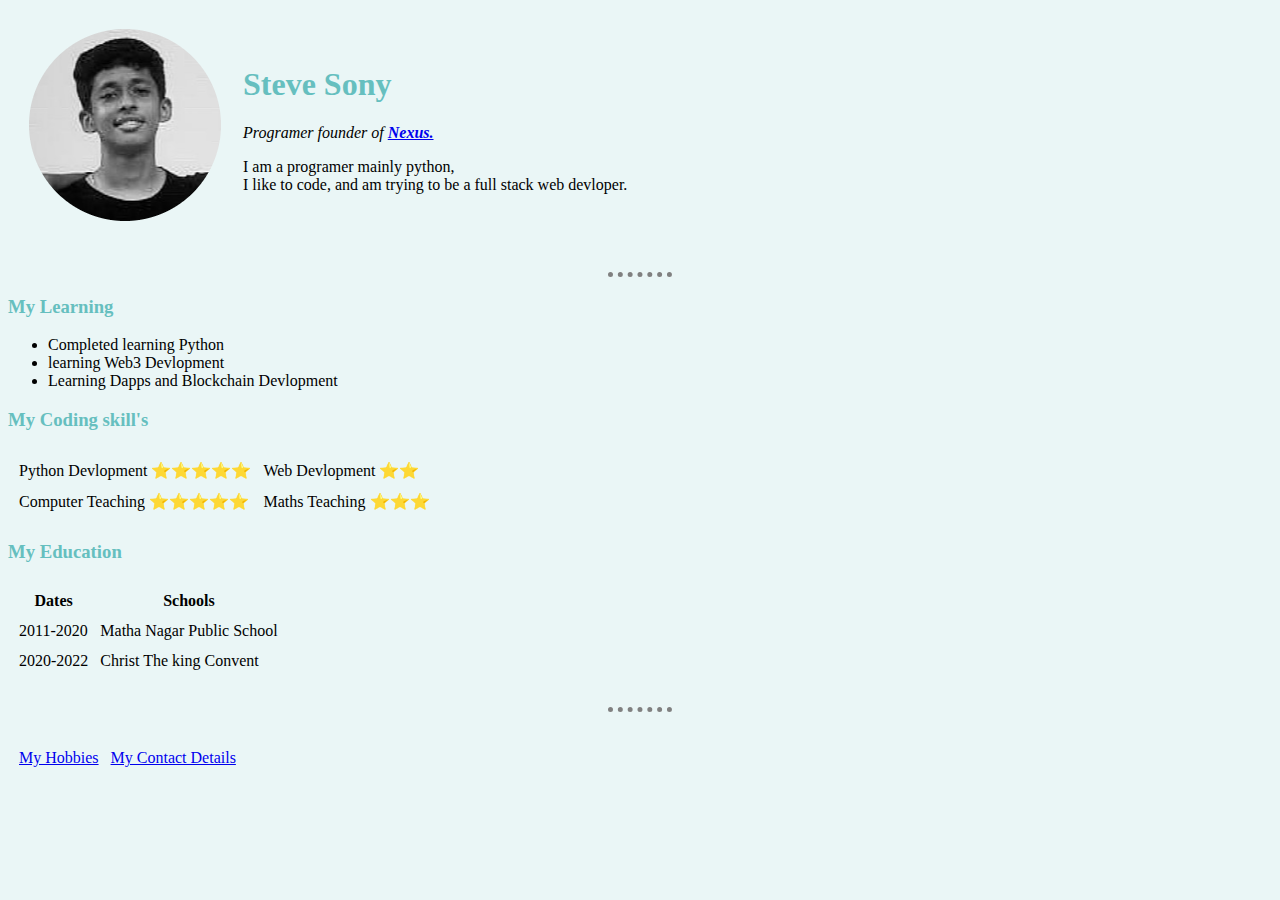
<file: index.html>
<!DOCTYPE html>
<html lang="en" dir="ltr">

<head>
  <meta charset="utf-8">
  <link rel="icon" href="images/me1-modified.png">
  <link rel="stylesheet" href="css/styles.css">
  <title>Steve's Pearsonal Site</title>
</head>

<body>
  <table cellspacing="20">
    <tr>
      <td>
        <img src="images/me1-modified.png" alt="Steve'Pfp">
      </td>
      <td>
        <h1>Steve Sony</h1>
        <p><em>Programer founder of <strong><a href="https://discord.gg/pEmrd7J448">Nexus.</a></strong></em></p>
        <p>I am a programer mainly python,<br>
           I like to code, and am trying to be a full stack web devloper.</p>
      </td>
    </tr>
  </table>

  <br>
  <hr size="3" noshade =$0>
  <h3>My Learning</h3>
  <ul>
    <li>Completed learning Python</li>
    <li>learning Web3 Devlopment</li>
    <li>Learning Dapps and Blockchain Devlopment</li>
  </ul>
  <h3>
    My Coding skill's
</h3>
<table cellspacing="10">
    <tr>
        <td>Python Devlopment &#x2B50;&#x2B50;&#x2B50;&#x2B50;&#x2B50;</td>
        <td> 
            Web Devlopment &#x2B50;&#x2B50;
        </td>
    </tr>
    <tr>
        <td>Computer Teaching &#x2B50;&#x2B50;&#x2B50;&#x2B50;&#x2B50;</td>
        <td>Maths Teaching &#x2B50;&#x2B50;&#x2B50;</td>
        <td></td>
    </tr>
</table>
<h3>My Education</h3>
<table cellspacing="10">
<tbody>
    <th>
        Dates
    </th>
    <th>
        Schools
    </th>
</tbody>
    <tr>
        <td>
            2011-2020
        </td>
        <td>
            Matha Nagar Public School
        </td>
    </tr>
    <tr>
        <td>
            2020-2022
        </td>
        <td>
            Christ The king Convent
        </td>
    </tr>
</table>  
<br>

  <hr size="3" noshade =$0/>
  <br>
<table cellspacing="10">
  <tr>
    <td>
      <a href="src/hobbys.html">My Hobbies</a>
    </td>
    <td>
      <a href="src/contact.html">My Contact Details</a>
    </td>
  </tr>
</table>
  
</body>

</html>
</file>
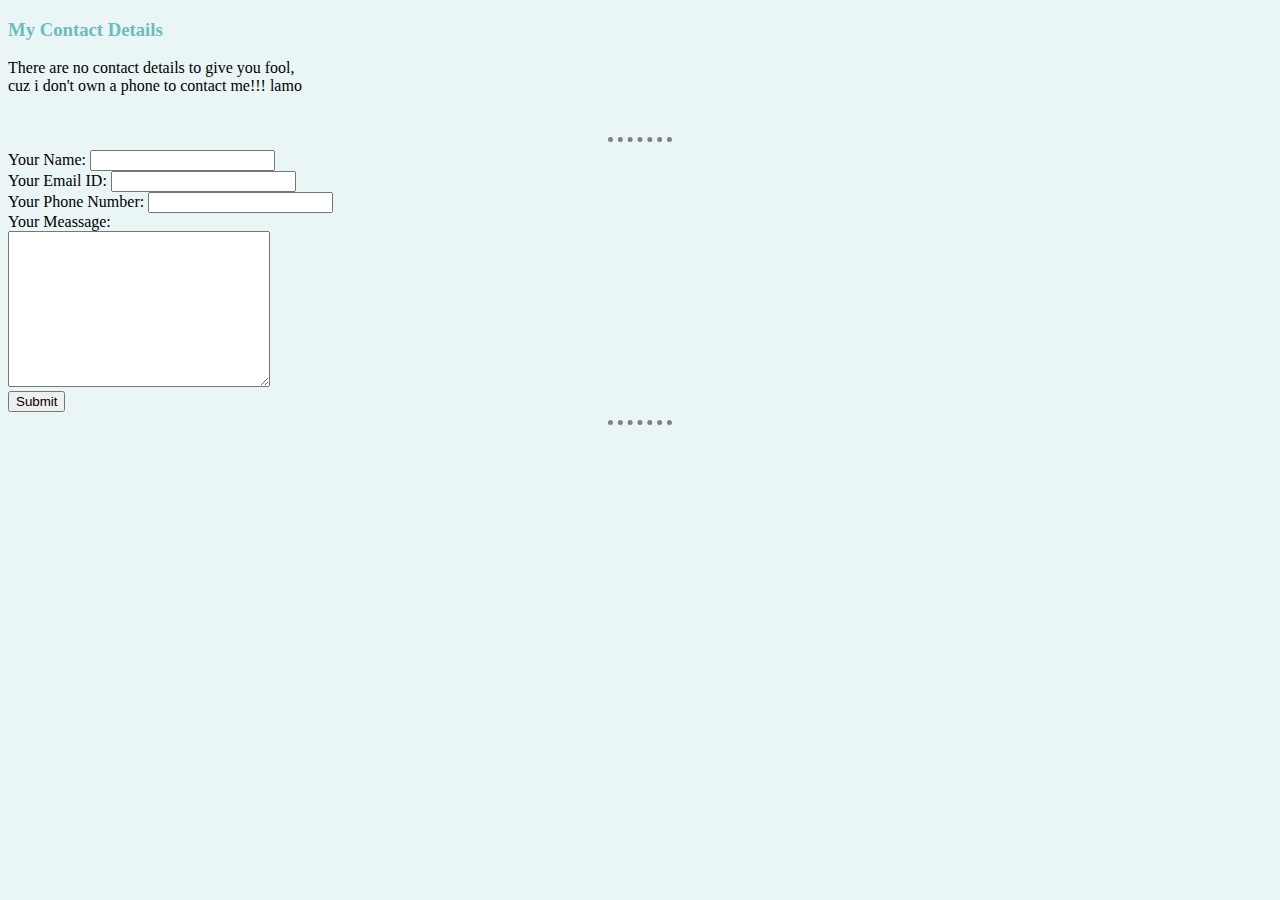
<file: src/contact.html>
<!DOCTYPE html>
<html lang="en" dir="ltr">
  <head>
    <meta charset="utf-8">
    <link rel="icon" href="../images/me1-modified.png">
    <link rel="stylesheet" href="../css/styles.css">
    <title>My contact</title>

  </head>
  <body>
<h3>My Contact Details</h3>
<p>There are no contact details to give you fool,<br>cuz i don't own a phone  to contact me!!!  lamo</p>
<br>
<hr size="3" noshade=$0>
<form action="mailto:stevesony9393@gmail.com" method="post" enctype="text/plain">
  <label> Your Name:</label>
  <input type="text" name="Your Name  " value=""><br>
  <label >Your Email ID:</label>
  <input type="email" name="Your Email  "><br>
  <label >Your Phone Number:</label>
  <input type="number" name="Your Phone Number  " id=""><br>
  <label >Your Meassage:</label><br>
  <textarea name="name" rows="10" cols="30"></textarea><br>
  <input type="submit">
<hr size="3" noshade=$0/>
</form> 
  </body>

</html>
</file>
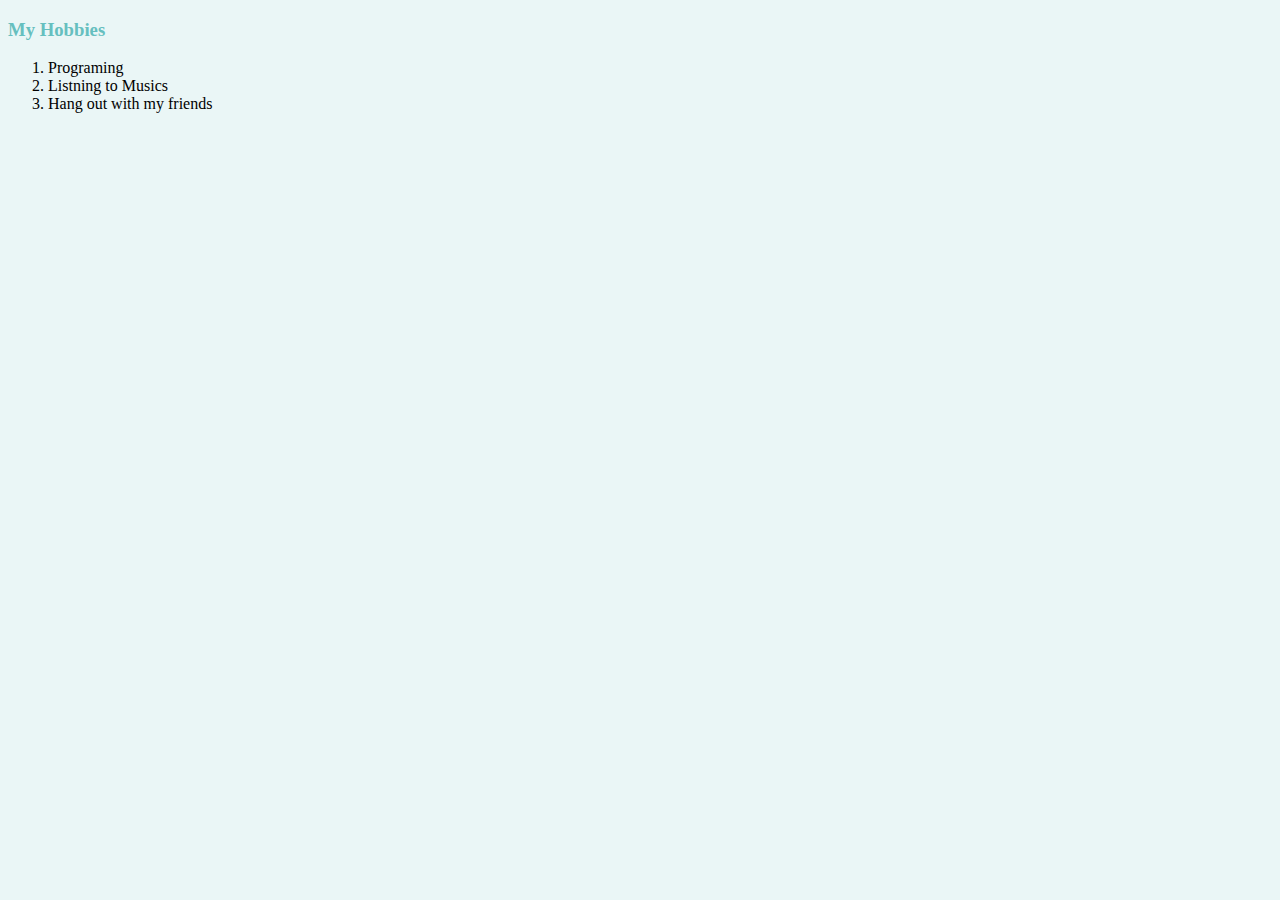
<file: src/hobbys.html>
<!DOCTYPE html>
<html lang="en" dir="ltr">
  <head>
    <meta charset="utf-8">
    <link rel="icon" href="../images/me1-modified.png">
    <link rel="stylesheet" href="../css/styles.css">
    <title>My Hobbies</title>

  </head>
  <body>
    <h3>My Hobbies</h3>
    <ol>
      <li>Programing</li>
      <li>Listning to Musics</li>
      <li>Hang out with my friends</li>
    </ol>
  </body>
</html>
</file>
<file: css/styles.css>
body {
    background-color: #EAF6F6;
  }
hr {
    background-color: #EAF6F6;
    border-style: none;
    border-top-style: dotted;
    border-color: grey;
    border-width: 5px;
    width: 5%;
    height: 0%;
  }
h1 {
    color: #66BFBF;
}
h3 {
  color: #66BFBF;
}
</file>
